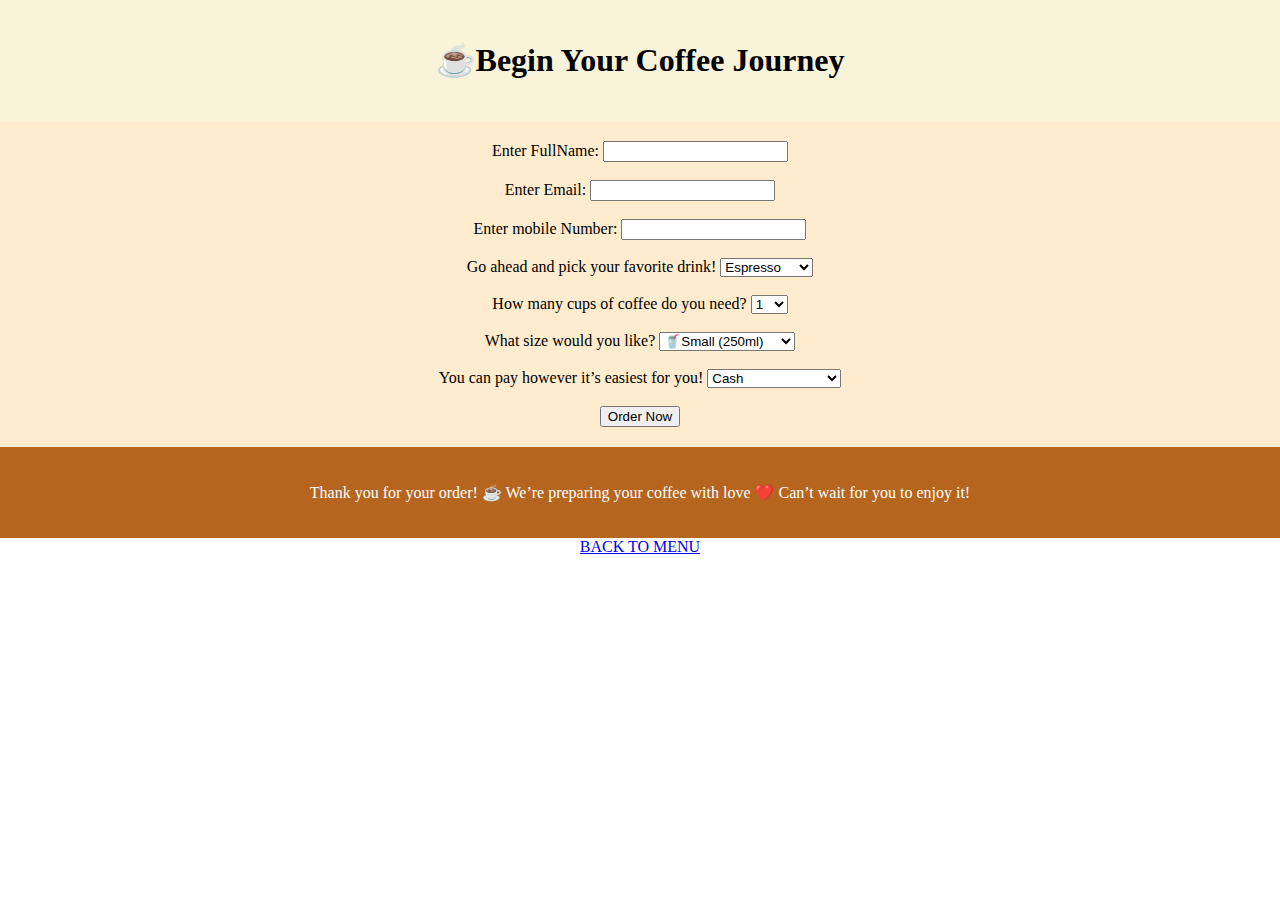
<file: pages/to-order.html>
<!DOCTYPE html>
<html lang="en">
<head>
    <meta charset="UTF-8">
    <meta name="viewport" content="width=device-width, initial-scale=1.0">
    <title>TO-OEDER</title>
    <link rel="stylesheet" href="./../css/style.css"/>
    <link rel="stylesheet" href="./../css/to-order.css" />

</head>
<body>
    <div class="order-heading"><h1>☕Begin Your Coffee Journey</h1></div>
    <div  class="form">
        <form>
            <label for="inputFullName">Enter FullName: </label>
            <input type="text" id="inputFullName" required />
            <br/><br/>
            <label for="inputEmail">Enter Email:</label>
            <input type="email" id="inputEmail" required />
            <br/><br/>
            <label for="inputmobilNumber">Enter mobile Number:</label>
            <input type="number" id="inputmobilNumber" required />
            <br/><br/>
            <label for="selectitem">Go ahead and pick your favorite drink!</label> 
            <select id="selectitem"> 
            <option>Espresso</option>
            <option>Cappuccino</option>
            <option>Latte</option>
            <option>Mocha</option>
            <option>Iced Coffee</option>
            <option>Chai Latte</option>
            <option>Affogato</option>
            <option>Frappe</option>
           </select>
           <br/><br/>
           <label for="selectpeople">How many cups of coffee do you need?</label> 
            <select id="selectpeople"> 
        <option>1</option>
        <option>2</option>
        <option>3</option>
        <option>4</option>
        <option>5</option>
        <option>6</option>
        <option>7</option>
        <option>8</option>
        <option>9</option>
        <option>10</option>
           </select>
           <br/><br/>
           <label for="selectpayment">What size would you like?</label> 
            <select id="selectpayment">
        <option>🥤Small (250ml)</option>
        <option>🧃Medium (350ml)</option>
        <option>🧋Large (500ml)</option>
        </select>
        <br/><br/>
           <label for="selectpayment">You can pay however it’s easiest for you!</label> 
            <select id="selectpayment">
        <option>Cash</option>
        <option>Credit/Debit Card </option>
        <option>UPI</option>
        <option>Mobile Wallets</option>
        <option>QR Code Payment</option>
    </select>
        <br/><br/>
            <input type="submit" value="Order Now" />
          </form>
    </div>
    <div class="message">
        <p>Thank you for your order! ☕
            We’re preparing your coffee with love ❤️
            Can’t wait for you to enjoy it!</p>
    </div>
    <div class="menu-footer">
        <a href="menu.html">BACK TO MENU</a>
    </div>
</body>
</html>
</file>
<file: css/style.css>
/* common CSS */
body{
    margin: 0;
    padding: 0;
}
.navbar{
padding: 5px 20px;
background-color: #F8F3D9;
}
.nav-logo{
height: 100px;
}
.nav-links{
    display: inline-block;
    font-size: 25px;
}
.nav-menu{
text-decoration: none;
margin-left: 230px;
color: #735557;
text-shadow: 1px 1px 2px rgba(0,0,0,0.5);
}
.heading{
    display: flex;
            flex-direction: column;
            align-items: center;
            justify-content: center;
            text-align: center;
            color: black;
            font-size: 20px;
            text-shadow: 2px 2px 5px rgba(0,0,0,0.5);
            background-color: blanchedalmond;
}
.footer{
    background: #b5651d;
            color: white;
            text-align: center;
            padding: 20px;
}
.testimonial-section{
    background: #fff3e0;
            padding: 50px;
            text-align: center;
            text-shadow: 2px 2px 5px rgba(0,0,0,0.5);
}
.nav-menu-selected{
    border-bottom: 3px dashed black;
    font-weight: bold;
}
</file>
<file: css/to-order.css>
body{
    margin: 0;
    padding: 0;
}
.order-heading{
    text-align: center;
    background-color: #F8F3D9;
    padding: 20px 20px;
}
.form{
    background-color: aqua;
    padding: 20px;
    text-align: center;
   background-color: blanchedalmond;
}
.message{
    background: #b5651d;
    color: white;
    text-align: center;
    padding: 20px;
}
.menu-footer{
    text-align: center;
    text-decoration: none;
}
</file>
